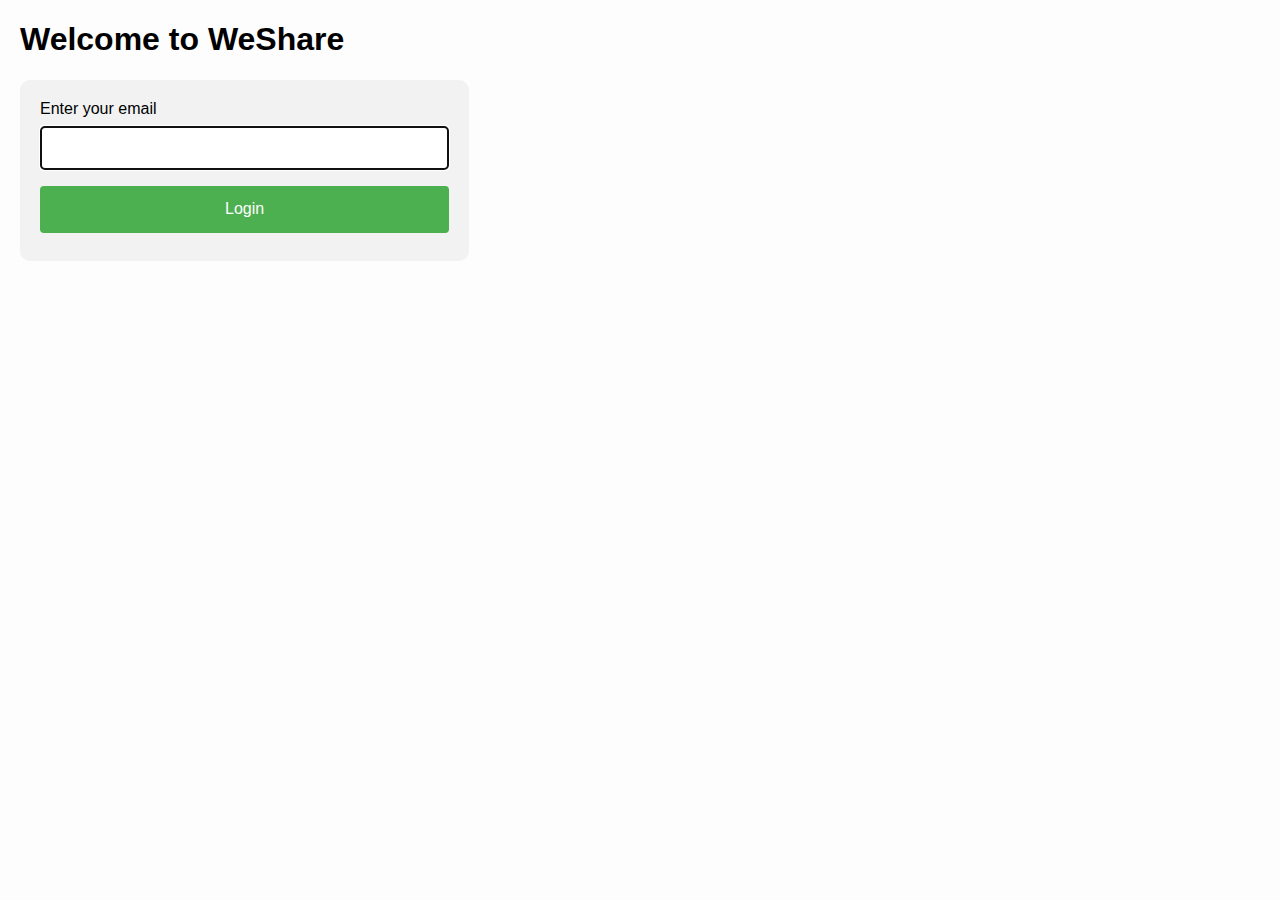
<file: Java_projects/problem-202-expenser-2-main/claims/target/classes/html/index.html>
<!DOCTYPE html>
<html lang="en">
<head>
    <meta charset="UTF-8">
    <title>WeShare Login</title>
    <meta name="description" content="">
    <meta name="viewport" content="width=device-width, initial-scale=1">
    <meta http-equiv="X-UA-Compatible" content="ie=edge">
    <link rel="stylesheet" href="css/normalize.css">
    <link rel="stylesheet" href="css/main.css">
</head>

<body>
<h1>Welcome to WeShare</h1>
<form method="post" action="/login" enctype="application/x-www-form-urlencoded">
    <label for="email">Enter your email</label>
    <input name="email" id="email" type="email" autofocus required>
    <input id="submit" type="submit" value="Login"/>
</form>
</body>

</html>
</file>
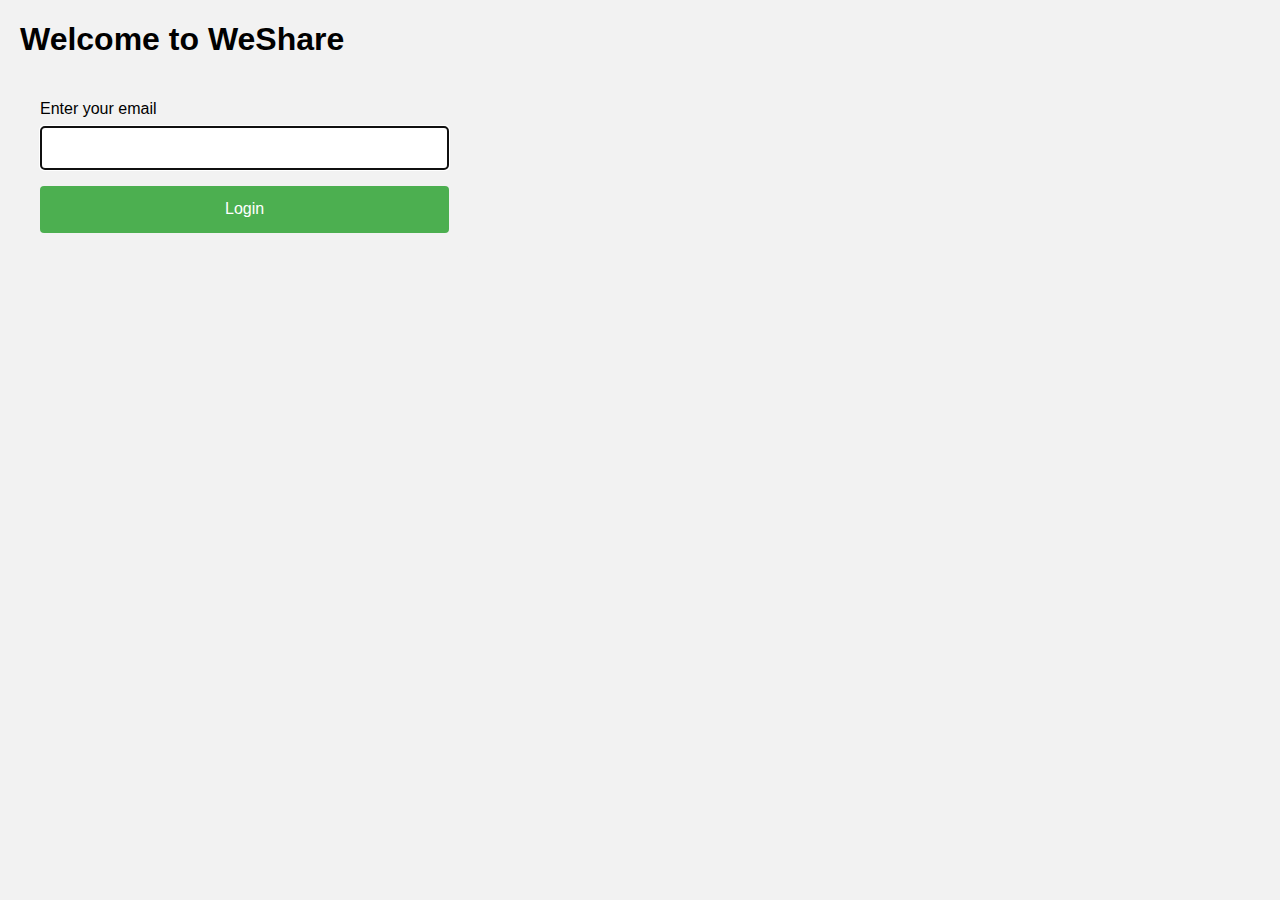
<file: Java_projects/submission-202-expenser-1-master/src/main/resources/html/index.html>
<!DOCTYPE html>
<html lang="en">
<head>
    <meta charset="UTF-8">
    <title>WeShare Login</title>
    <meta name="description" content="">
    <meta name="viewport" content="width=device-width, initial-scale=1">
    <meta http-equiv="X-UA-Compatible" content="ie=edge">
    <link rel="stylesheet" href="css/normalize.css">
    <link rel="stylesheet" href="css/main.css">
</head>

<body>
<h1>Welcome to WeShare</h1>
<form method="post" action="/login" enctype="application/x-www-form-urlencoded" >
    <label for="email">Enter your email</label>
    <input name="email" id="email" type="email" autofocus required>
    <input id="submit" type="submit" value="Login"/>
</form>
</body>

</html>
</file>
<file: Java_projects/problem-202-expenser-2-main/claims/target/classes/html/css/main.css>
body {
    box-sizing: border-box;
    margin: 20px;
    font-family: sans-serif;
    background-color: #fdfdfd;
}

form {
  padding: 20px;
  width: 33%;
  border-radius: 10px;
  background-color: #f2f2f2;
  padding: 20px;
}

input {
  width: 100%;
  padding: 12px 20px;
  margin: 8px 0;
  display: inline-block;
  border: 1px solid #ccc;
  border-radius: 4px;
  box-sizing: border-box;
}

input[type=submit] {
  width: 100%;
  background-color: #4CAF50;
  color: white;
  padding: 14px 20px;
  margin: 8px 0;
  border: none;
  border-radius: 4px;
  cursor: pointer;
}

input[type=submit]:hover {
  background-color: #45a049;
}

nav {
    display:block;
}

table {
    table-layout: fixed;
    width: 60%;
    border-collapse: collapse;
}

thead th:nth-child(1) {
    width: 10%;
}

thead th:nth-child(2) {
    width: 50%;
}

thead th:nth-child(4) {
    width: 10%;
}

thead th:nth-child(2) {
    width: 20%;
}

th,td {
    padding:5px;
}

td.date, td.text {
    text-align: left;
}

th.money, td.money {
    text-align: right;
}

td.total {
    text-align: right;
    font-size: larger;
    font-weight: bold;
}

th {
    text-align: left;
    font-style: italic;
}

section.nettExpenses {
    border-top: 1px solid black;
    padding: 20px 0px 20px 0px;
    width: 60%;
    text-align: right;
    font-size: x-large;
    font-weight: bold;
}
</file>
<file: Java_projects/submission-202-expenser-1-master/src/main/resources/html/css/main.css>
body {
    box-sizing: border-box;
    margin: 20px;
    font-family: sans-serif;
    background-color: #f2f2f2;
}

form {
    padding: 20px;
    width: 33%;
    border-radius: 10px;
    background-color: #f2f2f2;
    padding: 20px;
}

input {
    width: 100%;
    padding: 12px 20px;
    margin: 8px 0;
    display: inline-block;
    border: 1px solid #ccc;
    border-radius: 4px;
    box-sizing: border-box;
}

input[type=submit] {
    width: 100%;
    background-color: #4CAF50;
    color: white;
    padding: 14px 20px;
    margin: 8px 0;
    border: none;
    border-radius: 4px;
    cursor: pointer;
}

input[type=submit]:hover {
    background-color: #45a049;
}

nav {
    display:block;
}

table {
    table-layout: fixed;
    width: 60%;
    border-collapse: collapse;
}

thead th:nth-child(1) {
    width: 10%;
}

thead th:nth-child(4) {
    width: 50%;
}

thead th:nth-child(2) {
    width: 10%;
}

thead th:nth-child(3) {
    width: 20%;
}

th,td {
    padding:5px;
}

td.date, td.text {
    text-align: left;
}

th.money, td.money {
    text-align: right;
}

td.total {
    text-align: right;
    font-size: larger;
    font-weight: bold;
}

th {
    text-align: left;
    font-style: italic;
}

section.nettExpenses {
    border-top: 1px solid black;
    padding: 20px 0px 20px 0px;
    width: 60%;
    text-align: right;
    font-size: x-large;
    font-weight: bold;
}
</file>
